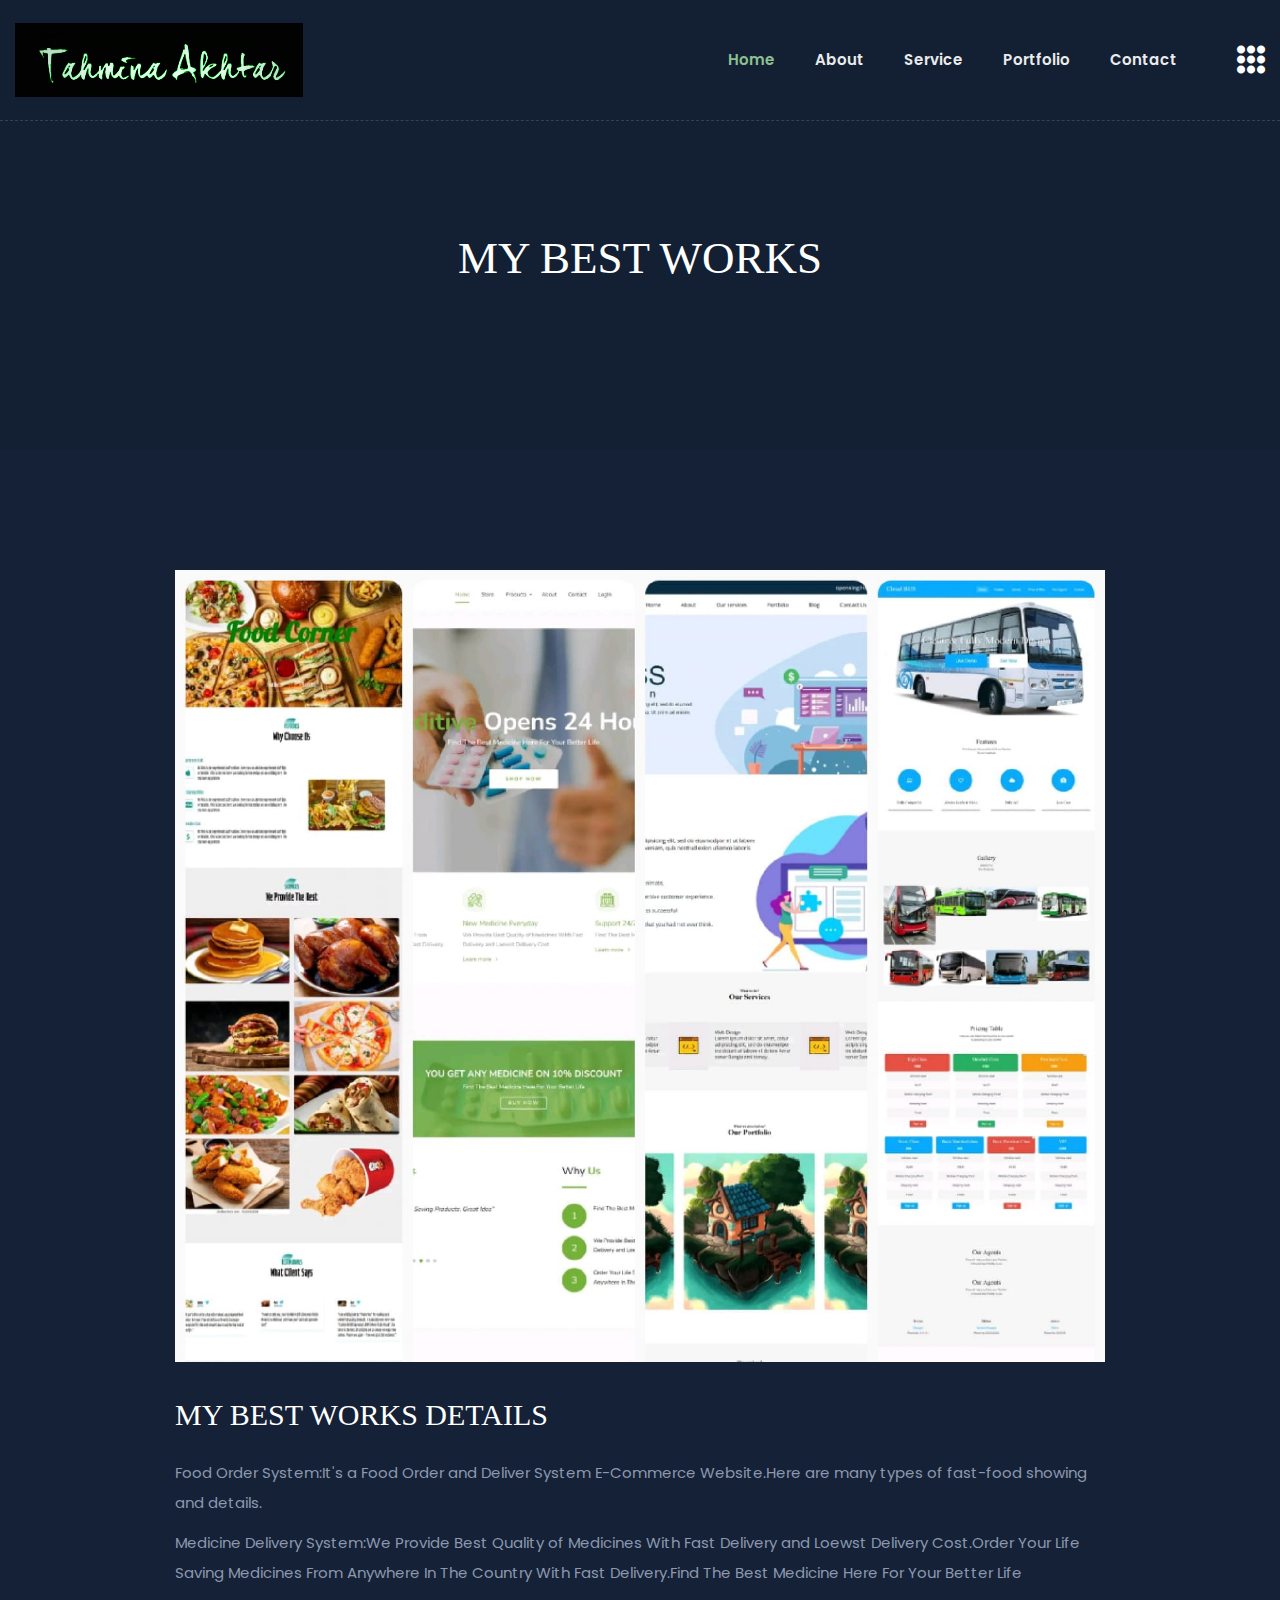
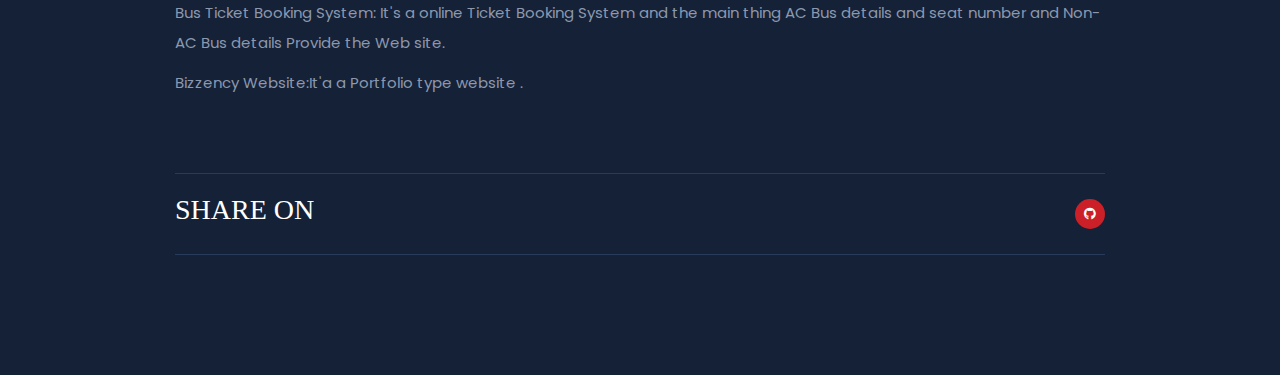
<file: portfolio-single.html>
<!doctype html>
<html class="no-js" lang="en">


<head>
        <meta charset="utf-8">
        <meta http-equiv="x-ua-compatible" content="ie=edge">
        <title>Tahmina Portfolio</title>
        <meta name="description" content="">
        <meta name="viewport" content="width=device-width, initial-scale=1">

       
        

		<!-- CSS here -->
        <link rel="stylesheet" href="css/bootstrap.min.css">
        <link rel="stylesheet" href="css/animate.min.css">
        <link rel="stylesheet" href="css/magnific-popup.css">
        <link rel="stylesheet" href="css/fontawesome-all.min.css">
        <link rel="stylesheet" href="css/flaticon.css">
        <link rel="stylesheet" href="css/slick.css">
        <link rel="stylesheet" href="css/aos.css">
        <link rel="stylesheet" href="css/default.css">
        <link rel="stylesheet" href="css/style.css">
        <link rel="stylesheet" href="css/responsive.css">
    </head>
    <body class="theme-bg">

        <!-- preloader -->
        <div id="preloader">
            <div id="loading-center">
                <div id="loading-center-absolute">
                    <div class="object" id="object_one"></div>
                    <div class="object" id="object_two"></div>
                    <div class="object" id="object_three"></div>
                </div>
            </div>
        </div>
        <!-- preloader-end -->

        <!-- header-start -->
        <header>
            <div id="header-sticky" class="transparent-header">
                <div class="container">
                    <div class="row">
                        <div class="col-xl-12">
                            <div class="main-menu">
                                <nav class="navbar navbar-expand-lg">
                                    <a href="index.html" class="navbar-brand logo-sticky-none"><img src="img/logo/logoo.png" alt="Logo"></a>
                                    
                                    <button class="navbar-toggler" type="button" data-toggle="collapse"
                                        data-target="#navbarNav">
                                        <span class="navbar-icon"></span>
                                        <span class="navbar-icon"></span>
                                        <span class="navbar-icon"></span>
                                    </button>
                                    <div class="collapse navbar-collapse" id="navbarNav">
                                        <ul class="navbar-nav ml-auto">
                                            <li class="nav-item active"><a class="nav-link" href="#home">Home</a></li>
                                            <li class="nav-item"><a class="nav-link" href="#about">about</a></li>
                                            <li class="nav-item"><a class="nav-link" href="#service">service</a></li>
                                            <li class="nav-item"><a class="nav-link" href="#portfolio">portfolio</a></li>
                                            <li class="nav-item"><a class="nav-link" href="#contact">Contact</a></li>
                                        </ul>
                                    </div>
                                    <div class="header-btn">
                                        <a href="#" class="off-canvas-menu menu-tigger"><i class="flaticon-menu"></i></a>
                                    </div>
                                </nav>
                            </div>
                        </div>
                    </div>
                </div>
            </div>
            <!-- offcanvas-start -->
            <div class="extra-info">
                <div class="close-icon menu-close">
                    <button>
                        <i class="far fa-window-close"></i>
                    </button>
                </div>
                
                <div class="side-info mb-30">
                    <div class="contact-list mb-30">
                       
                    </div>
                    <div class="contact-list mb-30">
                        <h4>Phone Number</h4>
                        <p>01798377108</p>
                    </div>
                    <div class="contact-list mb-30">
                        <h4>Email Address</h4>
                        <p>info@example.com</p>
                    </div>
                </div>
                <div class="social-icon-right mt-20">
                    <a href="#"><i class="fab fa-facebook-f"></i></a>
                    
                    <a href="https://www.linkedin.com/in/tahmina-akhtar-379802231/"><i class="fab fa-linkedin"></i></a>
                    <a href="https://github.com/tahminaakhtar"><i class="fab fa-github"></i></a>
                </div>
            </div>
            <div class="offcanvas-overly"></div>
            <!-- offcanvas-end -->
        </header>
        <!-- header-end -->

        <!-- main-area -->
        <main>

            <!-- breadcrumb-area -->
            <section class="breadcrumb-area breadcrumb-bg d-flex align-items-center">
                <div class="container">
                    <div class="row justify-content-center">
                        <div class="col-md-10">
                            <div class="breadcrumb-content text-center">
                                <h2>My Best Works</h2>
                            </div>
                        </div>
                    </div>
                </div>
            </section>
            <!-- breadcrumb-area-end -->

            <!-- portfolio-details-area -->
            <section class="portfolio-details-area pt-120 pb-120">
                <div class="container">
                    <div class="row justify-content-center">
                        <div class="col-xl-9 col-lg-10">
                            <div class="single-blog-list">
                                <div class="blog-list-thumb mb-35">
                                    <img src="img/images/tahmina.jpg" alt="img">
                                </div>
                                <div class="blog-list-content blog-details-content portfolio-details-content">
                                    <h2>My Best Works Details </h2>
                                    <p>Food Order System:It's a Food Order and Deliver System E-Commerce Website.Here are many types of fast-food showing and details.</p>
                                    <p>Medicine Delivery System:We Provide Best Quality of Medicines With Fast Delivery and Loewst Delivery Cost.Order Your Life Saving Medicines From Anywhere In The Country With Fast Delivery.Find The Best Medicine Here For Your Better Life</p>

                                    <p>Bus Ticket Booking System: It's a online Ticket Booking System and the main thing AC Bus details and seat number and Non-AC Bus details Provide the Web site.</p>
                                    <p>Bizzency Website:It'a a Portfolio type website .</p>
                                    <div class="blog-list-meta">
                                        <ul>
                                            <li class="blog-post-date">
                                                <h3>Share On</h3>
                                            </li>
                                            <li class="blog-post-share">
                                                <a href="https://github.com/tahminaakhtar"><i class="fab fa-github"></i></a>
                                                
                                            </li>
                                        </ul>
                                    </div>
                                </div>
                               
                                            
            </section>
            <!-- portfolio-details-area-end -->

        </main>
        <!-- main-area-end -->

       
       



		<!-- JS here -->
        <script src="js/vendor/jquery-1.12.4.min.js"></script>
        <script src="js/popper.min.js"></script>
        <script src="js/bootstrap.min.js"></script>
        <script src="js/isotope.pkgd.min.js"></script>
        <script src="js/one-page-nav-min.js"></script>
        <script src="js/slick.min.js"></script>
        <script src="js/ajax-form.js"></script>
        <script src="js/wow.min.js"></script>
        <script src="js/aos.js"></script>
        <script src="js/jquery.waypoints.min.js"></script>
        <script src="js/jquery.counterup.min.js"></script>
        <script src="js/jquery.scrollUp.min.js"></script>
        <script src="js/imagesloaded.pkgd.min.js"></script>
        <script src="js/jquery.magnific-popup.min.js"></script>
        <script src="js/plugins.js"></script>
        <script src="js/main.js"></script>
    </body>

<!-- Mirrored from themebeyond.com/html/kufa/portfolio-single.html by HTTrack Website Copier/3.x [XR&CO'2014], Thu, 06 Feb 2020 06:29:14 GMT -->
</html>
</file>
<file: css/flaticon.css>
/*
  	Flaticon icon font: Flaticon
  	Creation date: 06/01/2020 09:27
  	*/

@font-face {
  font-family: "Flaticon";
  src: url("../fonts/Flaticon.eot");
  src: url("../fonts/Flaticond41d.eot?#iefix") format("embedded-opentype"),
       url("../fonts/Flaticon.woff2") format("woff2"),
       url("../fonts/Flaticon.woff") format("woff"),
       url("../fonts/Flaticon.ttf") format("truetype"),
       url("../fonts/Flaticon.svg#Flaticon") format("svg");
  font-weight: normal;
  font-style: normal;
}

@media screen and (-webkit-min-device-pixel-ratio:0) {
  @font-face {
    font-family: "Flaticon";
    src: url("../fonts/Flaticon.svg#Flaticon") format("svg");
  }
}

[class^="flaticon-"]:before, [class*=" flaticon-"]:before,
[class^="flaticon-"]:after, [class*=" flaticon-"]:after {
  font-family: Flaticon;
  font-style: normal;
}

.flaticon-menu:before { content: "\f100"; }
.flaticon-like:before { content: "\f101"; }
.flaticon-event:before { content: "\f102"; }
.flaticon-woman:before { content: "\f103"; }
.flaticon-award:before { content: "\f104"; }
</file>
<file: css/default.css>
/* Deafult Margin & Padding */
/*-- Margin Top --*/
.mt-5 {
	margin-top: 5px;
}
.mt-10 {
	margin-top: 10px;
}
.mt-15 {
	margin-top: 15px;
}
.mt-20 {
	margin-top: 20px;
}
.mt-25 {
	margin-top: 25px;
}
.mt-30 {
	margin-top: 30px;
}
.mt-35 {
	margin-top: 35px;
}
.mt-40 {
	margin-top: 40px;
}
.mt-45 {
	margin-top: 45px;
}
.mt-50 {
	margin-top: 50px;
}
.mt-55 {
	margin-top: 55px;
}
.mt-60 {
	margin-top: 60px;
}
.mt-65 {
	margin-top: 65px;
}
.mt-70 {
	margin-top: 70px;
}
.mt-75 {
	margin-top: 75px;
}
.mt-80 {
	margin-top: 80px;
}
.mt-85 {
	margin-top: 85px;
}
.mt-90 {
	margin-top: 90px;
}
.mt-95 {
	margin-top: 95px;
}
.mt-100 {
	margin-top: 100px;
}
.mt-105 {
	margin-top: 105px;
}
.mt-110 {
	margin-top: 110px;
}
.mt-115 {
	margin-top: 115px;
}
.mt-120 {
	margin-top: 120px;
}
.mt-125 {
	margin-top: 125px;
}
.mt-130 {
	margin-top: 130px;
}
.mt-135 {
	margin-top: 135px;
}
.mt-140 {
	margin-top: 140px;
}
.mt-145 {
	margin-top: 145px;
}
.mt-150 {
	margin-top: 150px;
}
.mt-155 {
	margin-top: 155px;
}
.mt-160 {
	margin-top: 160px;
}
.mt-165 {
	margin-top: 165px;
}
.mt-170 {
	margin-top: 170px;
}
.mt-175 {
	margin-top: 175px;
}
.mt-180 {
	margin-top: 180px;
}
.mt-185 {
	margin-top: 185px;
}
.mt-190 {
	margin-top: 190px;
}
.mt-195 {
	margin-top: 195px;
}
.mt-200 {
	margin-top: 200px;
}
/*-- Margin Bottom --*/

.mb-5 {
	margin-bottom: 5px;
}
.mb-10 {
	margin-bottom: 10px;
}
.mb-15 {
	margin-bottom: 15px;
}
.mb-20 {
	margin-bottom: 20px;
}
.mb-25 {
	margin-bottom: 25px;
}
.mb-30 {
	margin-bottom: 30px;
}
.mb-35 {
	margin-bottom: 35px;
}
.mb-40 {
	margin-bottom: 40px;
}
.mb-45 {
	margin-bottom: 45px;
}
.mb-50 {
	margin-bottom: 50px;
}
.mb-55 {
	margin-bottom: 55px;
}
.mb-60 {
	margin-bottom: 60px;
}
.mb-65 {
	margin-bottom: 65px;
}
.mb-70 {
	margin-bottom: 70px;
}
.mb-75 {
	margin-bottom: 75px;
}
.mb-80 {
	margin-bottom: 80px;
}
.mb-85 {
	margin-bottom: 85px;
}
.mb-90 {
	margin-bottom: 90px;
}
.mb-95 {
	margin-bottom: 95px;
}
.mb-100 {
	margin-bottom: 100px;
}
.mb-105 {
	margin-bottom: 105px;
}
.mb-110 {
	margin-bottom: 110px;
}
.mb-115 {
	margin-bottom: 115px;
}
.mb-120 {
	margin-bottom: 120px;
}
.mb-125 {
	margin-bottom: 125px;
}
.mb-130 {
	margin-bottom: 130px;
}
.mb-135 {
	margin-bottom: 135px;
}
.mb-140 {
	margin-bottom: 140px;
}
.mb-145 {
	margin-bottom: 145px;
}
.mb-150 {
	margin-bottom: 150px;
}
.mb-155 {
	margin-bottom: 155px;
}
.mb-160 {
	margin-bottom: 160px;
}
.mb-165 {
	margin-bottom: 165px;
}
.mb-170 {
	margin-bottom: 170px;
}
.mb-175 {
	margin-bottom: 175px;
}
.mb-180 {
	margin-bottom: 180px;
}
.mb-185 {
	margin-bottom: 185px;
}
.mb-190 {
	margin-bottom: 190px;
}
.mb-195 {
	margin-bottom: 195px;
}
.mb-200 {
	margin-bottom: 200px;
}
/*-- Padding Top --*/

.pt-5 {
	padding-top: 5px;
}
.pt-10 {
	padding-top: 10px;
}
.pt-15 {
	padding-top: 15px;
}
.pt-20 {
	padding-top: 20px;
}
.pt-25 {
	padding-top: 25px;
}
.pt-30 {
	padding-top: 30px;
}
.pt-35 {
	padding-top: 35px;
}
.pt-40 {
	padding-top: 40px;
}
.pt-45 {
	padding-top: 45px;
}
.pt-50 {
	padding-top: 50px;
}
.pt-55 {
	padding-top: 55px;
}
.pt-60 {
	padding-top: 60px;
}
.pt-65 {
	padding-top: 65px;
}
.pt-70 {
	padding-top: 70px;
}
.pt-75 {
	padding-top: 75px;
}
.pt-80 {
	padding-top: 80px;
}
.pt-85 {
	padding-top: 85px;
}
.pt-90 {
	padding-top: 90px;
}
.pt-95 {
	padding-top: 95px;
}
.pt-100 {
	padding-top: 100px;
}
.pt-105 {
	padding-top: 105px;
}
.pt-110 {
	padding-top: 110px;
}
.pt-115 {
	padding-top: 115px;
}
.pt-120 {
	padding-top: 120px;
}
.pt-125 {
	padding-top: 125px;
}
.pt-130 {
	padding-top: 130px;
}
.pt-135 {
	padding-top: 135px;
}
.pt-140 {
	padding-top: 140px;
}
.pt-145 {
	padding-top: 145px;
}
.pt-150 {
	padding-top: 150px;
}
.pt-155 {
	padding-top: 155px;
}
.pt-160 {
	padding-top: 160px;
}
.pt-165 {
	padding-top: 165px;
}
.pt-170 {
	padding-top: 170px;
}
.pt-175 {
	padding-top: 175px;
}
.pt-180 {
	padding-top: 180px;
}
.pt-185 {
	padding-top: 185px;
}
.pt-190 {
	padding-top: 190px;
}
.pt-195 {
	padding-top: 195px;
}
.pt-200 {
	padding-top: 200px;
}
/*-- Padding Bottom --*/

.pb-5 {
	padding-bottom: 5px;
}
.pb-10 {
	padding-bottom: 10px;
}
.pb-15 {
	padding-bottom: 15px;
}
.pb-20 {
	padding-bottom: 20px;
}
.pb-25 {
	padding-bottom: 25px;
}
.pb-30 {
	padding-bottom: 30px;
}
.pb-35 {
	padding-bottom: 35px;
}
.pb-40 {
	padding-bottom: 40px;
}
.pb-45 {
	padding-bottom: 45px;
}
.pb-50 {
	padding-bottom: 50px;
}
.pb-55 {
	padding-bottom: 55px;
}
.pb-60 {
	padding-bottom: 60px;
}
.pb-65 {
	padding-bottom: 65px;
}
.pb-70 {
	padding-bottom: 70px;
}
.pb-75 {
	padding-bottom: 75px;
}
.pb-80 {
	padding-bottom: 80px;
}
.pb-85 {
	padding-bottom: 85px;
}
.pb-90 {
	padding-bottom: 90px;
}
.pb-95 {
	padding-bottom: 95px;
}
.pb-100 {
	padding-bottom: 100px;
}
.pb-105 {
	padding-bottom: 105px;
}
.pb-110 {
	padding-bottom: 110px;
}
.pb-115 {
	padding-bottom: 115px;
}
.pb-120 {
	padding-bottom: 120px;
}
.pb-125 {
	padding-bottom: 125px;
}
.pb-130 {
	padding-bottom: 130px;
}
.pb-135 {
	padding-bottom: 135px;
}
.pb-140 {
	padding-bottom: 140px;
}
.pb-145 {
	padding-bottom: 145px;
}
.pb-150 {
	padding-bottom: 150px;
}
.pb-155 {
	padding-bottom: 155px;
}
.pb-160 {
	padding-bottom: 160px;
}
.pb-165 {
	padding-bottom: 165px;
}
.pb-170 {
	padding-bottom: 170px;
}
.pb-175 {
	padding-bottom: 175px;
}
.pb-180 {
	padding-bottom: 180px;
}
.pb-185 {
	padding-bottom: 185px;
}
.pb-190 {
	padding-bottom: 190px;
}
.pb-195 {
	padding-bottom: 195px;
}
.pb-200 {
	padding-bottom: 200px;
}



/*-- Padding Left --*/
.pl-0 {
	padding-left: 0px;
}
.pl-5 {
	padding-left: 5px;
}
.pl-10 {
	padding-left: 10px;
}
.pl-15 {
	padding-left: 15px;
}
.pl-20{
	padding-left: 20px;
}
.pl-25 {
	padding-left: 35px;
}
.pl-30 {
	padding-left: 30px;
}
.pl-35 {
	padding-left: 35px;
}

.pl-35 {
	padding-left: 35px;
}

.pl-40 {
	padding-left: 40px;
}

.pl-45 {
	padding-left: 45px;
}

.pl-50 {
	padding-left: 50px;
}

.pl-55 {
	padding-left: 55px;
}

.pl-60 {
	padding-left: 60px;
}
.pl-65 {
	padding-left: 65px;
}
.pl-70 {
	padding-left: 70px;
}
.pl-75 {
	padding-left: 75px;
}
.pl-80 {
	padding-left: 80px;
}
.pl-85 {
	padding-left: 80px;
}
.pl-90 {
	padding-left: 90px;
}
.pl-95 {
	padding-left: 95px;
}
.pl-100 {
	padding-left: 100px;
}


/*-- Padding Right --*/
.pr-0 {
	padding-right: 0px;
}
.pr-5 {
	padding-right: 5px;
}
.pr-10 {
	padding-right: 10px;
}
.pr-15 {
	padding-right: 15px;
}
.pr-20{
	padding-right: 20px;
}
.pr-25 {
	padding-right: 35px;
}
.pr-30 {
	padding-right: 30px;
}
.pr-35 {
	padding-right: 35px;
}

.pr-35 {
	padding-right: 35px;
}

.pr-40 {
	padding-right: 40px;
}

.pr-45 {
	padding-right: 45px;
}

.pr-50 {
	padding-right: 50px;
}

.pr-55 {
	padding-right: 55px;
}

.pr-60 {
	padding-right: 60px;
}
.pr-65 {
	padding-right: 65px;
}
.pr-70 {
	padding-right: 70px;
}
.pr-75 {
	padding-right: 75px;
}
.pr-80 {
	padding-right: 80px;
}
.pr-85 {
	padding-right: 80px;
}
.pr-90 {
	padding-right: 90px;
}
.pr-95 {
	padding-right: 95px;
}
.pr-100 {
	padding-right: 100px;
}

/* font weight */
.f-700{font-weight: 700;}
.f-600{font-weight: 600;}
.f-500{font-weight: 500;}
.f-400{font-weight: 400;}
.f-300{font-weight: 300;}

/* Background Color */

.gray-bg {
	background: #f7f7fd;
}
.white-bg {
	background: #fff;
}
.black-bg {
	background: #222;
}
.theme-bg {
	background: #152136;
}
.primary-bg {
	background: #131f33;
}
/* Color */

.white-color {
	color: #fff;
}
.black-color {
	color: #222;
}
.theme-color {
	color: #222;
}
.primary-color {
	color: #222;
}
/* black overlay */

[data-overlay] {
	position: relative;
}
[data-overlay]::before {
	background: #000 none repeat scroll 0 0;
	content: "";
	height: 100%;
	left: 0;
	position: absolute;
	top: 0;
	width: 100%;
	z-index: 1;
}
[data-overlay="3"]::before {
	opacity: 0.3;
}
[data-overlay="4"]::before {
	opacity: 0.4;
}
[data-overlay="5"]::before {
	opacity: 0.5;
}
[data-overlay="6"]::before {
	opacity: 0.6;
}
[data-overlay="7"]::before {
	opacity: 0.7;
}
[data-overlay="8"]::before {
	opacity: 0.8;
}
[data-overlay="9"]::before {
	opacity: 0.9;
}
</file>
<file: css/style.css>
/* CSS Index
-----------------------------------
1. Theme default css
2. Header
3. Breadcrumb
4. Banner
5. About
6. Services
7. Scedule
8. Speakers
9. Fact
10. CTA
11. Conference
12. Gallery
13. Pricing
14. testimonial
15. Map
16. Contact
17. Brand
18. Blog
19. Paginatio
20. Footer
21. Preloader

*/



/* 1. Theme default css */
@import url('https://fonts.googleapis.com/css?family=Baloo+Bhaijaan|Poppins:400,400i,500,500i,600,600i,700&amp;display=swap');
 body {
	font-family: 'Poppins', sans-serif;
	font-weight: normal;
	font-style: normal;
	font-size: 15px;
	color: #8b98af;
}
.img {
	max-width: 100%;
	transition: all 0.3s ease-out 0s;
}
.f-left {
	float: left
}
.f-right {
	float: right
}
.fix {
	overflow: hidden
}
a,
.button {
	-webkit-transition: all 0.3s ease-out 0s;
	-moz-transition: all 0.3s ease-out 0s;
	-ms-transition: all 0.3s ease-out 0s;
	-o-transition: all 0.3s ease-out 0s;
	transition: all 0.3s ease-out 0s;
}
a:focus,
.btn:focus,
.button:focus {
	text-decoration: none;
	outline: none;
	box-shadow: none;
}
a:focus,
a:hover,
.portfolio-cat a:hover,
.footer -menu li a:hover {
	text-decoration: none;
}
a,
button {
	color: #1696e7;
	outline: medium none;
}
button:focus,input:focus,input:focus,textarea,textarea:focus{outline: 0}
.uppercase {
	text-transform: uppercase;
}
.capitalize {
	text-transform: capitalize;
}
h1,
h2,
h3,
h4,
h5,
h6 {
	font-family: 'Baloo Bhaijaan', cursive;
	color: #ffffff;
	margin-top: 0px;
	font-style: normal;
	font-weight: 400;
	text-transform: normal;
}
h1 a,
h2 a,
h3 a,
h4 a,
h5 a,
h6 a {
	color: inherit;
}
h1 {
	font-size: 40px;
	font-weight: 500;
}
h2 {
	font-size: 35px;
}
h3 {
	font-size: 28px;
}
h4 {
	font-size: 22px;
}
h5 {
	font-size: 18px;
}
h6 {
	font-size: 16px;
}
ul {
	margin: 0px;
	padding: 0px;
}
li {
	list-style: none
}
p {
	font-size: 15px;
	font-weight: normal;
	line-height: 2;
	color: #8b98af;
	margin-bottom: 15px;
}
hr {
	border-bottom: 1px solid #eceff8;
	border-top: 0 none;
	margin: 30px 0;
	padding: 0;
}
label {
	color: #7e7e7e;
	cursor: pointer;
	font-size: 14px;
	font-weight: 400;
}
*::-moz-selection {
	background: #d6b161;
	color: #fff;
	text-shadow: none;
}
::-moz-selection {
	background: #444;
	color: #fff;
	text-shadow: none;
}
::selection {
	background: #444;
	color: #fff;
	text-shadow: none;
}
*::-moz-placeholder {
	color: #555555;
	font-size: 14px;
	opacity: 1;
}
*::placeholder {
	color: #555555;
	font-size: 14px;
	opacity: 1;
}
.theme-overlay {
	position: relative
}
.theme-overlay::before {
	background: #1696e7 none repeat scroll 0 0;
	content: "";
	height: 100%;
	left: 0;
	opacity: 0.6;
	position: absolute;
	top: 0;
	width: 100%;
}
.separator {
	border-top: 1px solid #f2f2f2
}

/* button style */
.btn {
	-moz-user-select: none;
	background: transparent none repeat scroll 0 0;
	border: 2px solid #8cc090;
	border-radius: 0;
	color: #fff;
	cursor: pointer;
	display: inline-block;
	font-size: 15px;
	font-weight: 600;
	letter-spacing: 0;
	line-height: 1;
	margin-bottom: 0;
	padding: 18px 35px;
	text-align: center;
	text-transform: uppercase;
	touch-action: manipulation;
	-webkit-transition: border-color 0.3s, color 0.3s;
	transition: border-color 0.3s, color 0.3s;
	transition-timing-function: ease, ease;
	-webkit-transition-timing-function: cubic-bezier(0.2, 1, 0.3, 1);
	transition-timing-function: cubic-bezier(0.2, 1, 0.3, 1);
	box-sizing: border-box;
	vertical-align: middle;
	white-space: nowrap;
	font-family: 'Poppins', sans-serif;
	position: relative;
	overflow: hidden;
	z-index: 1;
}
.btn::before {
	content: '';
	position: absolute;
	top: 0;
	left: 0;
	width: 150%;
	height: 100%;
	background: #8cc090;
	z-index: -1;
	-webkit-transform: rotate3d(0, 0, 1, -45deg) translate3d(0, -3em, 0);
	transform: rotate3d(0, 0, 1, -45deg) translate3d(0, -3em, 0);
	-webkit-transform-origin: 0% 100%;
	transform-origin: 0% 100%;
	-webkit-transition: -webkit-transform 0.3s, opacity 0.3s, background-color 0.3s;
	transition: transform 0.3s, opacity 0.3s, background-color 0.3s;
	z-index: -1;
}
.btn:hover::before {
	opacity: 1;
	-webkit-transform: rotate3d(0, 0, 1, 0deg);
	transform: rotate3d(0, 0, 1, 0deg);
	-webkit-transition-timing-function: cubic-bezier(0.2, 1, 0.3, 1);
	transition-timing-function: cubic-bezier(0.2, 1, 0.3, 1);
}
.btn:hover {
	box-shadow: none;
	color: #fff;
}
.breadcrumb > .active {
	color: #888;
}



/* 2. Header */
.transparent-header {
	position: absolute;
	left: 0;
	top: 0;
	width: 100%;
	height: auto;
	z-index: 9;
	padding: 18px 0;
	border-bottom: 1px dashed rgba(255,255,255,.15);
}
.main-menu .navbar {
	padding: 0;
}
.main-menu .nav-item {
	display: inline-block;
	margin-left: 40px;
}
.main-menu .nav-item:first-child {
	margin-left: 0px;
}
.main-menu .navbar-expand-lg .navbar-nav .nav-link {
	padding: 30px 0;
	font-size: 15px;
	font-weight: 600;
	text-transform: capitalize;
}
.header-search {
	margin-left: 35px;
}
.main-menu .navbar-expand-lg .navbar-nav .nav-link,
.header-search a {
	color: #ebebeb;
}
.header-btn .btn {
	font-size: 14px;
	padding: 10px 22px;
	letter-spacing: 1px;
}
.header-btn .btn span {
	display: block;
	font-size: 10px;
	letter-spacing: 0;
}
.header-btn {
	margin-left: 30px;
	display: flex;
	align-items: center;
}
.header-btn a.off-canvas-menu {
	font-size: 28px;
	color: #fff;
	line-height: 1;
	margin-left: 30px;
	display: inline-block;
}
.main-menu .navbar-expand-lg .navbar-nav .nav-link:hover,
.main-menu .navbar-expand-lg .navbar-nav .nav-item.active .nav-link,
.header-search a:hover,
.social-icon-right > a:hover,
.header-btn a.off-canvas-menu:hover {
	color: #8cc090;
}
.extra-info {
	background: #131f33 none repeat scroll 0 0;
	height: 100%;
	padding: 30px;
	position: fixed;
	right: 0;
	top: 0;
	transition: all 0.7s ease 0s;
	width: 340px;
	z-index: 999;
	overflow-y: scroll;
	transform: translateX(100%);
}
.extra-info.active {
	transform: translateX(0);
}
.close-icon {
	margin-top: -16px;
	text-align: right;
}
.close-icon > button {
	background: rgba(0, 0, 0, 0) none repeat scroll 0 0;
	border: 0 none;
	color: #8cc090;
	cursor: pointer;
	font-size: 20px;
	padding: 0;
}
.side-info {
	border-top: 1px solid #344159;
	padding-top: 25px;
}
.contact-list h4 {
	color: #fff;
	font-weight: 500;
	font-size: 18px;
	text-transform: uppercase;
}
.contact-list p {
	margin: 0;
	margin-bottom: 5px;
	line-height: 28px;
	padding-right: 50px;
}
.side-instagram {
	overflow: hidden;
	margin: 0 -4px;
}
.side-instagram > a {
	float: left;
	width: 33.33%;
	padding: 0 4px;
	margin-bottom: 7px;
}
.side-instagram img {
	width: 100%;
}
.social-icon-right > a {
	color: #fff;
	display: inline-block;
	margin-right: 20px;
	text-align: center;
}
.offcanvas-overly {
	position: fixed;
	background: #000;
	top: 0;
	left: 0;
	height: 100%;
	width: 100%;
	z-index: 9;
	opacity: 0;
	visibility: hidden;
	transition: .3s;
}
.offcanvas-overly.active {
	opacity: .5;
	visibility: visible;
}
.transparent-header.sticky-menu {
	left: 0;
	margin: auto;
	position: fixed;
	top: 0;
	width: 100%;
	z-index: 99;
	background: #fff;
	-webkit-animation: 1000ms ease-in-out 0s normal none 1 running fadeInDown;
	animation: 1000ms ease-in-out 0s normal none 1 running fadeInDown;
	-webkit-box-shadow: 0 10px 15px rgba(25, 25, 25, 0.1);
	box-shadow: 0 10px 15px rgba(25, 25, 25, 0.1);
	border-radius: 0;
	padding: 0;
	border-bottom: none;
}
.sticky-menu .main-menu .navbar-expand-lg .navbar-nav .nav-link,
.sticky-menu .header-search a,
.sticky-menu .header-btn a.off-canvas-menu {
	color: #5a5461;
}
.sticky-menu .main-menu .navbar-expand-lg .navbar-nav .nav-link:hover,
.sticky-menu .main-menu .navbar-expand-lg .navbar-nav .nav-item.active .nav-link,
.sticky-menu .header-search a:hover,
.sticky-menu .header-btn a.off-canvas-menu:hover {
	color: #8cc090;
}
.s-logo-none {
	display: none;
}
.sticky-menu .s-logo-none {
	display: block;
}
.sticky-menu .logo-sticky-none {
	display: none;
}

/* 3. Breadcrumb */
.breadcrumb-bg {
	min-height: 450px;
	position: relative;
	z-index: 1;
	background: #131f33;
}
.breadcrumb-bg::before {
	content: "";
	position: absolute;
	left: 0;
	top: 0;
	width: 100%;
	height: 100%;
	opacity: .9;
}
.breadcrumb-content {
	margin-top: 75px;
}
.breadcrumb-content h2 {
	font-size: 45px;
	color: #fff;
	text-transform: uppercase;
	margin-bottom: 10px;
}
.breadcrumb-content .breadcrumb {
	display: -webkit-box;
	display: -ms-flexbox;
	display: flex;
	-ms-flex-wrap: wrap;
	flex-wrap: wrap;
	padding: 0;
	margin-bottom: 0;
	list-style: none;
	background-color: transparent;
	border-radius: 0;
	justify-content: center;
}
.breadcrumb-content .breadcrumb li {
	display: block;
	font-weight: 600;
	color: #fff;
	text-transform: capitalize;
	font-size: 18px;
}
.breadcrumb-content .breadcrumb li a {
	color: #fff;
}
.breadcrumb-content .breadcrumb li.active {
	color: #8cc090;
}
.breadcrumb-item + .breadcrumb-item::before {
	color: #8b98af;
	content: "|";
}


/* 4. Banner */
.banner-bg {
	height: 960px;
	background-size: cover;
	background-position: center;
	position: relative;
	display: flex;
	align-items: flex-end;
	z-index: 1;
}
.banner-content h6 {
	font-size: 36px;
	color: #8cc090;
	margin-bottom: 0;
	font-style: italic;
}
.banner-content h2 {
	font-size: 80px;
	color: #fff;
	text-transform: uppercase;
	font-style: italic;
	line-height: 1;
	margin-bottom: 10px;
}
.banner-content h2 span {
	color: #8cc090;
}
.banner-content p {
	font-size: 22px;
	padding-right: 120px;
	margin-bottom: 20px;
}
.sticky-menu .header-btn .btn {
	color: #8cc090;
}
.sticky-menu .header-btn .btn:hover {
	color: #fff;
}
.banner-shape {
	position: absolute;
	right: 160px;
	bottom: 0;
	z-index: -1;
	opacity: .4;
}
.rotateme {
	-webkit-animation-name: rotateme;
	animation-name: rotateme;
	-webkit-animation-duration: 50s;
	animation-duration: 50s;
	-webkit-animation-iteration-count: infinite;
	animation-iteration-count: infinite;
	-webkit-animation-timing-function: linear;
	animation-timing-function: linear;
}
@keyframes rotateme {
  from {
    -webkit-transform: rotate(0deg);
     transform: rotate(0deg);
  }
  to {
    -webkit-transform: rotate(360deg);
    transform: rotate(360deg);
  }
}
@-webkit-keyframes rotateme {
  from {
    -webkit-transform: rotate(0deg);
  }
  to {
    -webkit-transform: rotate(360deg);
  }
}
.banner-social ul li {
	display: inline-block;
	margin-right: 10px;
}
.banner-social ul li:last-child {
	margin-right: 0;
}
.banner-social ul li a {
	display: block;
	width: 50px;
	height: 50px;
	text-align: center;
	line-height: 46px;
	background: transparent;
	border-radius: 50%;
	color: #8cc090;
	font-size: 18px;
	border: 2px solid #8cc090;
}
.banner-social ul li a:hover {
	background: #8cc090;
	color: #fff;
}
.banner-social {
	margin-bottom: 40px;
}

/* 5. Services */
.icon_box_01 {
	position: relative;
	padding-left: 80px;
	margin-bottom: 65px;
}
.icon_box_01.withBG{
    background: #f7f7f7;
    padding: 91px 45px 85px 145px;
    margin-bottom: 0;
}
.icon_box_01 i {
	font-size: 50px;
	color: #8cc090;
	line-height: 1;
	position: absolute;
	left: 0;
	top: 0;
	transform: rotateY(0deg);
	transition: .5s linear;
}
.icon_box_01:hover i {
	transform: rotateY(360deg);
}
.icon_box_01.withBG i{
    top: 91px;
    left: 67px;
}
.icon_box_01 h3 {
	font-size: 22px;
	margin: 0px 0 10px;
	position: relative;
	text-transform: uppercase;
}
.icon_box_01 p {
    margin: 0;
    padding-right: 20px;
}
/* 5. About */
/*--------------------------------------------------------------
7.0 About Section
--------------------------------------------------------------*/
.education {
	display: -webkit-box;
	display: -ms-flexbox;
	display: flex;
	-webkit-box-align: center;
	-ms-flex-align: center;
	align-items: center;
	margin: 1.5em 0px;
}
.education:last-of-type {
    margin-bottom: 0; }
.education:first-of-type {
    margin-top: 0; }
.year {
	font-weight: bold;
	color: #8cc090;
	font-size: 24px;
	width: 80px;
	line-height: 1;
}
.line {
	width: 40px;
	height: 2px;
	background: #3b3e5a;
	margin: 0px 30px;
}
.location span {
	display: block;
	margin: 0 0 5px;
}
.location span:last-child {
    color: #cccccc; }
.progressWrapper {
	width: 100%;
	margin: auto;
	padding: 10px 0;
	overflow: hidden;
}
.location {
	width: 100%;
}
.progressWrapper label{
  font-weight:bold;
}
.progressWrapper .progress {
	display: -webkit-box;
	display: -ms-flexbox;
	display: flex;
	height: 5px;
	overflow: visible;
	font-size: .75rem;
	background-color: #3b3e5a;
	border-radius: 0;
}
.progressWrapper .progress-bar {
	position: relative;
	background-color: #8cc090;
}
.progressWrapper .progress-bar::before {
	position: absolute;
	content: "";
	right: 0;
	top: -5px;
	z-index: 1;
	height: 15px;
	width: 5px;
	background-color: #8cc090;
}
@-webkit-keyframes slideInLefts {
  0% {
    opacity: 0;
    -webkit-transform: translateX(-400px);
    transform: translateX(-400px);
  }

  100% {
    -webkit-transform: translateX(0);
    transform: translateX(0);
  }
}

@keyframes slideInLefts {
  0% {
    opacity: 0;
    -webkit-transform: translateX(-400px);
    -ms-transform: translateX(-400px);
    transform: translateX(-400px);
  }

  100% {
    -webkit-transform: translateX(0);
    -ms-transform: translateX(0);
    transform: translateX(0);
  }
}

.slideInLefts {
  -webkit-animation-name: slideInLefts;
  animation-name: slideInLefts;
}


.about-content h3 {
	text-transform: uppercase;
	font-size: 24px;
}
.section-title span {
	display: block;
	font-size: 14px;
	font-weight: 700;
	color: #8cc090;
	text-transform: uppercase;
	letter-spacing: 2px;
	margin-bottom: 15px;
	line-height: 1;
}
.section-title h2 {
	font-size: 40px;
	line-height: 1;
	margin-bottom: 0;
	text-transform: uppercase;
}
.about-content p {
	margin-bottom: 35px;
}
.arrow-btn {
	color: #3d3d3d;
	text-transform: uppercase;
	font-weight: 700;
	letter-spacing: .5px;
	font-size: 14px;
}
.arrow-btn:hover {
	color: #3d3d3d;
}
.arrow-btn > span {
	display: inline-block;
	width: 0;
	height: 0;
	border-style: solid;
	border-width: 4px 0 4px 4px;
	border-color: transparent transparent transparent #3d3d3d;
	margin-left: 30px;
	position: relative;
	transition: .4s linear;
}
.arrow-btn:hover span {
	margin-left: 50px;
}
.arrow-btn > span::before {
	content: "";
	position: absolute;
	right: 4px;
	top: 50%;
	transform: translateY(-50%);
	width: 22px;
	height: 2px;
	background: #3d3d3d;
	transition: .4s linear;
}
.arrow-btn:hover span::before {
	width: 42px;
}
.about-circle-shape {
	position: absolute;
	right: 297px;
	top: -50px;
	z-index: -1;
}
.about-polygon {
	position: absolute;
}
.about-polygon.ap-one {
	top: 50%;
	left: 80px;
	transform: translateY(-50%);
}
.about-polygon.ap-two {
	bottom: 0;
	left: 300px;
}
.about-polygon.ap-three {
	top: 0;
	right: 275px;
}
.about-polygon .rotateme {
	-webkit-animation-duration: 20s;
	animation-duration: 20s;
}
.area-title {
	position: absolute;
	top: 180px;
	right: 275px;
	z-index: -2;
}
.area-title h2 {
	margin-bottom: 0;
	font-size: 200px;
	color: #3d3d3d;
	line-height: 40px;
	opacity: .03;
	letter-spacing: -6px;
}

/* 6. Services */
.services-bg {
	background-position: center;
	background-size: cover;
	padding-top: 115px;
	padding-bottom: 65px;
}
.services-thumb img {
	width: 100%;
	transition: .4s linear;
	transform: rotate(0deg) scale(1);
}
.services-content > span {
	display: block;
	font-size: 14px;
	text-transform: uppercase;
	font-weight: 700;
	margin-bottom: 5px;
	letter-spacing: 1.8px;
	color: #8cc090;
}
.services-content h4 {
	font-size: 26px;
	text-transform: uppercase;
	line-height: 1;
	margin-bottom: 20px;
}
.services-content h4 a:hover {
	color: #8cc090;
}
.services-content p {
	margin-bottom: 30px;
}
.services-box:hover .services-thumb img {
	transform: rotate(-3deg) scale(1.1);
}

/* 7. Scedule */
.recent-schedule {
	position: relative;
	background-position: center;
	background-size: cover;
}
.recent-schedule-bg {
	position: absolute;
	left: 0;
	top: 0;
	height: 100%;
	width: 100%;
	background-position: center;
	background-size: cover;
	opacity: .1;
}
.white-title span,
.white-title h2 {
	color: #fff;
}
.schedule-wrap {
	padding: 0 80px;
}
.schedule-tabs .nav-tabs {
	border-bottom: none;
}
.schedule-tabs .nav-item {
	margin: 0;
	margin-left: -4px;
}
.schedule-tabs .nav-item:first-child {
	margin-left: 0px;
}
.schedule-tabs .nav-link {
	font-size: 26px;
	text-transform: uppercase;
	color: #1c1327;
	background: #fff;
	border: 6px solid #8cc090;
	border-radius: 0;
	padding: 26px 73px;
	text-align: center;
	position: relative;
	font-weight: 700;
}
.schedule-tabs .nav-tabs .nav-item.show .nav-link,
.schedule-tabs  .nav-tabs .nav-link.active {
	color: #8cc090;
	background-color: #fff;
	border-color: #8cc090;
}
.schedule-tabs .nav-tabs .nav-link:focus,
.schedule-tabs .nav-tabs .nav-link:hover {
	border-color: #8cc090;
}
.schedule-tab-content .tab-pane {
	border: 6px solid #8cc090;
	border-top: none;
	background: #fff;
	padding: 50px 30px;
	position: relative;
	overflow: hidden;
}
.rc-schedule-sidebar {
	position: absolute;
	left: -163px;
	transform: rotate(-90deg);
	bottom: 238px;
}
.rc-schedule-sidebar ul li {
	display: inline-block;
	margin-left: 40px;
}
.rc-schedule-sidebar ul li:first-child {
	margin-left: 0px;
}
.rc-schedule-sidebar ul li a {
	font-size: 15px;
	font-weight: 700;
	color: #322b3a;
	text-transform: uppercase;
	line-height: 1;
}
.rc-schedule-content {
	float: left;
	width: 75%;
	margin-left: 50px;
	padding-right: 50px;
}
.rc-schedule-speakers {
	text-align: center;
}
.rc-schedule-content h2 {
	text-transform: uppercase;
	font-weight: 700;
	color: #1c1327;
	font-size: 38px;
	margin-bottom: 10px;
}
.rc-schedule-meta ul li {
	display: inline-block;
	font-size: 13px;
	font-weight: 500;
	color: #716f6f;
	margin-right: 10px;
}
.rc-schedule-meta ul li:last-child {
	margin-right: 0;
}
.rc-schedule-meta ul li a {color: #716f6f;}
.rc-schedule-meta ul li a:hover,
.rc-schedule-sidebar ul li a:hover {color: #8cc090;}
.rc-schedule-meta ul li i {margin-right: 5px;}
.rc-schedule-content h2 span {
	color: #8cc090;
}
.schedule-tabs .nav-link::before {
	content: "";
	position: absolute;
	right: 0;
	top: 50%;
	transform: translateY(-50%);
	width: 0;
	height: 0;
	border-style: solid;
	border-width: 8px 8px 8px 0;
	border-color: transparent #e7005c transparent transparent;
	opacity: 0;
}
.schedule-tabs  .nav-tabs .nav-link.active::before {
	opacity: 1;
}
.rc-schedule-bottom p {
	margin-bottom: 0;
	color: #5a5461;
	font-style: italic;
	border: 2px solid #e6e6e6;
	background: #f7f7f7;
	padding: 15px 20px;
	margin-top: 70px;
}
.schedule-barnd-active {
	margin-top: 45px;
}
.rc-speakers-img img {
	box-shadow: 0px 2px 8.37px 0.63px rgba(129, 129, 129, 0.37);
}
.rc-speakers-img {
	margin-bottom: 20px;
}
.rc-speakers-info h3 {
	text-transform: uppercase;
	font-size: 22px;
	font-weight: 700;
	margin-bottom: 5px;
}
.rc-speakers-info span {
	font-size: 14px;
	font-style: italic;
	display: block;
}
.rc-speakers-info {
	margin-bottom: 20px;
}
.rc-speakers-list ul li {
	font-size: 14px;
	font-weight: 500;
	color: #6a696c;
	margin-bottom: 5px;
	text-transform: uppercase;
}
.rc-speakers-list ul li i {
	margin-right: 10px;
	color: #8cc090;
}
.rc-speakers-social a {
	display: inline-block;
	height: 31px;
	width: 31px;
	text-align: center;
	line-height: 31px;
	background: #385594;
	border-radius: 50%;
	color: #fff;
	font-size: 12px;
	margin: 0 4px;
}
.rc-speakers-social a:nth-child(2) {
	background: #4eabee;
}
.rc-speakers-social a:last-child {
	background: #cb2027;
}
.rc-speakers-social {
	margin-bottom: 30px;
	margin-top: 20px;
}
.rc-tab-count {
	position: absolute;
	left: 0;
	top: 55px;
	height: 45px;
	width: 45px;
	text-align: center;
	line-height: 45px;
	background: #8cc090;
	color: #fff;
	font-size: 16px;
	font-weight: 600;
}
.owl-carousel .schedule-brand img {
	width: auto;
}

/* 8. Speakers */
.speaker-active {
	padding-left: 317px;
}
.speaker-box {
	position: relative;
	overflow: hidden;
}
.speaker-overlay {
	position: absolute;
	left: 25px;
	bottom: 65px;
	right: 25px;
	z-index: 9;
	transform: translateY(-30px);
	transition: .4s linear;
	opacity: 0;
}
.speaker-box::before {
	content: "";
	position: absolute;
	left: 0;
	top: 0;
	width: 100%;
	height: 100%;
	background: #152136;
	opacity: 0;
	transition: .4s linear;
}
.pitem{
	margin-bottom:30px;
}
.speaker-overlay > span {
	font-size: 14px;
	color: #8cc090;
	font-weight: 700;
	letter-spacing: 1.8px;
	text-transform: uppercase;
	display: block;
	margin-bottom: 5px;
}
.speaker-overlay h4 {
	font-size: 26px;
	color: #fff;
	text-transform: uppercase;
	line-height: 1;
	margin-bottom: 20px;
}
.speaker-overlay h4 a:hover {
	color: #fff;
}
.speaker-overlay p {
	color: #dbdbdb;
	margin-bottom: 40px;
}
.speaker-overlay .arrow-btn {
	color: #8cc090;
}
.speaker-overlay .arrow-btn > span {
	border-color: transparent transparent transparent #8cc090;
}
.speaker-overlay .arrow-btn > span::before {
	background: #8cc090;
}
.speaker-box:hover::before {
	opacity: .83;
}
.speaker-box:hover .speaker-overlay {
	transform: translateY(0px);
	opacity: 1;
}
.more-speakers a {
	color: #8cc090;
	text-transform: uppercase;
	font-weight: 700;
	letter-spacing: .5px;
	font-size: 14px;
}
.speaker-area {
	background-size: cover;
	background-position: center;
	z-index: 1;
}
.speakers-shape-bg {
	position: absolute;
	left: 0;
	right: 0;
	text-align: center;
	bottom: 0;
	opacity: .37;
	z-index: -1;
}
.speaker-thumb img{
	width:100%;
}
/* 9. Fact */
.fact-area {
	padding-top: 120px;
	padding-bottom: 65px;
}
.fact-wrap {
	padding: 0 80px;
}
.fact-icon i {
	font-size: 48px;
	color: #8cc090;
	line-height: 1;
}
.fact-content h2 {
	font-size: 46px;
	font-weight: 700;
	font-family: 'Poppins', sans-serif;
	line-height: 1;
	margin-bottom: 7px;
	transition: .3s linear;
}
.fact-content > span {
	display: block;
	font-size: 13px;
	text-transform: uppercase;
	font-family: 'Baloo Bhaijaan', cursive;
	color: #8b98af;
}
.fact-icon {
	margin-bottom: 30px;
	transition: .4s linear;
	transform: rotateY(0deg);
}
.fact-box:hover .fact-icon {
	transform: rotateY(360deg);
}

/* 10. CTA */
.cta-bg {
	background-position: center;
	background-size: cover;
	padding-top: 110px;
	padding-bottom: 115px;
}
.cta-wrap {
	padding: 0 80px;
}
.cta-content h2 {
	color: #fff;
	text-transform: uppercase;
	font-size: 40px;
	margin-bottom: 10px;
}
.cta-content h2 span {
	color: #8cc090;
}
.cta-content p {
	color: #f1f1f1;
	margin-bottom: 0;
	padding-right: 45px;
}


/* 11. Conference */
.conference-bg {
	background-position: center;
	background-repeat: no-repeat;
	position: relative;
}
.conference-bg-text {
	position: absolute;
	left: 0;
	right: 0;
	text-align: center;
	top: 145px;
	opacity: .1;
	z-index: -1;
}
.conference-wrap {
	background: #fff;
	padding: 60px 40px 80px;
	box-shadow: 0px 2px 26.97px 2.03px rgba(134, 134, 134, 0.09);
}
.conference-wrap .table td,
.conference-wrap .table th {
	vertical-align: middle;
}
.table td.con-speak-box {
	width: 260px;
	padding: 35px;
}
.con-speak-img img {
	box-shadow: 0px 2px 6.51px 0.49px rgba(113, 30, 114, 0.23);
	border-radius: 50%;
}
.con-speak-content h5 {
	font-size: 18px;
	text-transform: uppercase;
	margin-bottom: 0;
}
.con-speak-content span {
	display: block;
	font-size: 13px;
	font-weight: 600;
	text-transform: uppercase;
	color: #8cc090;
	margin-top: 3px;
	margin-bottom: 5px;
}
.con-speak-content p {
	margin-bottom: 0;
	font-size: 13px;
}
.conference-blank {
	background-size: cover;
	background-position: center;
}
.conference-wrap .table {
	margin-bottom: 0;
}
.conference-wrap .table-bordered td,
.conference-wrap .table-bordered th {
	border: 1px solid #ebebeb;
}
.conference-wrap .table thead th {
	border-top: 1px solid #ebebeb;
	border-bottom: 1px solid #ebebeb;
	font-size: 14px;
	font-weight: 500;
	color: #585858;
	padding: 19px 20px;
}
.conference-wrap thead tr {
	border-left: 1px solid #ebebeb;
	border-right: 1px solid #ebebeb;
}
.datepicker-form .input-group {
	width: 200px;
	align-items: center;
}
.input-group-addon {
	width: 45px;
	height: 50px;
	line-height: 44px;
	text-align: center;
	border: 3px solid #e8e8e8;
	color: #3d3d3d;
	cursor: pointer;
}
.datepicker-form .form-control {
	height: 50px;
	border: 3px solid #e8e8e8;
	background: transparent;
	border-right: none;
	border-radius: 0;
	padding: 10px 25px;
	font-size: 14px;
	font-weight: 500;
	color: #585858;
}
.datepicker-form .form-control:focus {
	box-shadow: none;
}
.conference-top-action ul {
	display: flex;
	align-items: center;
	justify-content: flex-end;
	flex-wrap: wrap;
}
.conference-top-action ul li .btn {
	padding: 17px 35px;
	height: 50px;
}
.conference-top-action ul li {
	display: block;
	margin-left: 15px;
}
.conference-top-action ul li:first-child {
	margin-left: 0;
}
.conference-top-action li:nth-child(2) .btn {
	background: transparent;
	border: 3px solid #e1e1e1;
	padding: 15px 20px;
	color: #727171;
	text-transform: uppercase;
	font-size: 14px;
	transition: .3s linear;
}
.conference-top-action li:nth-child(2) .btn::before {
	display: none;
}
.conference-top-action li:nth-child(2) .btn:hover {
	border-color: #8cc090;
	background: #8cc090;
	color: #fff;
}
.conference-top-action .conference-wishlist {
	font-size: 14px;
	color: #8cc090;
	display: block;
	margin-right: 5px;
}
.con-schedule-box .conference-date {
	position: absolute;
	left: 15px;
	bottom: 15px;
	width: 70px;
	height: 70px;
	background: #8cc090;
	display: flex;
	align-items: center;
	justify-content: center;
	flex-direction: column;
}
.con-schedule-box .conference-date h5 {
	font-size: 33px;
	color: #fff;
	line-height: 1;
	margin-bottom: 5px;
}
.con-schedule-box .conference-date span {
	font-weight: 700;
	text-transform: uppercase;
	color: #fff;
	line-height: 1;
	font-size: 14px;
	letter-spacing: 1px;
}

/* 12. Gallery */
.gallery-active {
	margin-left: -5px;
	margin-right: -5px;
	margin-bottom: 5px;
}
.single-gallery-img {
	margin: 5px;
}
.single-gallery-img img {
	width: 100%;
}


/* 13. Pricing */
.pricing-bg {
	position: relative;
	background-position: center;
	background-size: cover;
}
.pricing-bg-img {
	background-position: center;
	background-size: cover;
	position: absolute;
	left: 0;
	top: 0;
	width: 100%;
	height: 100%;
	opacity: .1;
}
.pricing-wrap {
	padding: 0 110px;
}
.single-pricing-box {
	padding: 35px 35px 40px;
	background-position: center;
	background-size: cover;
}
.pricing-head h6 {
	font-size: 24px;
	text-transform: uppercase;
	color: #232a41;
	line-height: 1;
	margin-bottom: 5px;
}
.pricing-head span {
	font-size: 14px;
	text-transform: uppercase;
	color: #9098a9;
	display: block;
}
.pricing-icon {
	margin-top: 25px;
}
.price-count h2 {
	font-size: 40px;
	transition: .3s linear;
	line-height: 1;
	margin-bottom: 20px;
}
.price-count .progress {
	height: 10px;
	background-color: #f2f2f2;
	border-radius: 0;
}
.price-count .progress-bar {
	background-color: #8cc090;
}
.price-count > span {
	display: block;
	font-size: 13px;
	text-transform: uppercase;
	color: #8cc090;
	font-family: 'Baloo Bhaijaan', cursive;
	margin-top: 10px;
}
.pricing-list ul li {
	display: block;
	font-size: 14px;
	color: #5e6b83;
	border-bottom: 1px dashed #cfcfcf;
	padding-bottom: 9px;
	margin-bottom: 15px;
}
.pricing-list ul li:last-child {
	margin-bottom: 0;
}

/* 14. testimonial */
.single-testimonial {
	padding: 0 65px;
}
.testi-avatar img {
	display: inline-block;
}
.testi-content h4 {
	text-transform: uppercase;
	font-size: 25px;
	line-height: 40px;
	color: #e3e3e3;
	font-style: italic;
	margin-bottom: 60px;
}
.testi-content h4 span {
	color: #8cc090;
}
.testi-avatar-info h5 {
	font-size: 20px;
	text-transform: uppercase;
	color: #ffffff;
	margin-bottom: 5px;
	line-height: 1;
}
.testi-avatar-info span {
	display: block;
	font-size: 14px;
	text-transform: uppercase;
	color: #8cc090;
	font-weight: 700;
	letter-spacing: 1px;
}
.testi-avatar {
	margin-bottom: 50px;
}
.testimonial-active .slick-arrow {
	position: absolute;
	left: -160px;
	top: 50%;
	transform: translateY(-50%);
	border: none;
	padding: 0;
	font-size: 14px;
	text-transform: uppercase;
	color: #8cc090;
	background: transparent;
	z-index: 1;
	font-weight: 700;
	letter-spacing: 1px;
	cursor: pointer;
	opacity: .39;
	transition: .4s linear;
}
.testimonial-active .slick-arrow.slick-next {
	left: auto;
	right: -160px;
}
.testimonial-active .slick-arrow:hover {
	opacity: 1;
}
.testimonial-active .slick-arrow > span {
	display: inline-block;
	width: 0;
	height: 0;
	border-style: solid;
	border-width: 4px 0 4px 4px;
	border-color: transparent transparent transparent #8cc090;
	margin-left: 52px;
	position: relative;
	transition: .4s linear;
}
.testimonial-active .slick-arrow > span::before {
	content: "";
	position: absolute;
	right: 4px;
	top: 50%;
	transform: translateY(-50%);
	width: 40px;
	height: 2px;
	background: #8cc090;
	transition: .4s linear;
}
.testimonial-active .slick-arrow.slick-prev > span {
	border-style: solid;
	border-width: 4px 4px 4px 0;
	border-color: transparent #8cc090 transparent transparent;
	margin-right: 52px;
	margin-left: auto;
}
.testimonial-active .slick-arrow.slick-prev > span::before {
	left: 4px;
	right: auto;
}

/* portfolio */
.portfolio-details-content > span {
	display: block;
	font-size: 14px;
	font-weight: 700;
	color: #8cc090;
	text-transform: uppercase;
	letter-spacing: 2px;
	margin-bottom: 15px;
	line-height: 1;
}
.portfolio-details-img {
	margin: 45px 0 10px;
}
.portfolio-details-img img {
	width: 100%;
	margin-bottom: 30px;
}

/* 15. Map */
#contact-map {
	height: 450px;
	width: 100%;
}

/* 16. Contact */
.contact-area {
	position: relative;
}
.contact-content p {
	margin-bottom: 30px;
}
.contact-content h5 {
	font-size: 16px;
	font-weight: 600;
	line-height: 1;
	margin-bottom: 20px;
	font-family: 'Poppins', sans-serif;
}
.contact-content h5 span {
	color: #8cc090;
}
.contact-list ul li {
	display: block;
	margin-bottom: 10px;
	font-size: 14px;
}
.contact-list ul li:last-child {
	margin-bottom: 0;
}
.contact-list ul li i {
	color: #8cc090;
	width: 18px;
	margin-right: 5px;
}
.contact-list ul li span {
	font-weight: 600;
	text-transform: uppercase;
	margin-right: 10px;
}
.contact-form input,
.contact-form textarea {
	width: 100%;
	border: none;
	background: #19273e;
	padding: 20px 30px;
	margin-bottom: 30px;
	text-transform: capitalize;
	color: #8b98af;
	font-size: 14px;
}
.contact-form input::placeholder,
.contact-form textarea::placeholder {
	color: #8b98af;
	font-size: 14px;
	letter-spacing: 1px;
}
.contact-form textarea {
	height: 130px;
	margin-bottom: 40px;
}


/* 17. Brand */
.single-brand {
	text-align: center;
}
.single-brand img {
	display: inline-block;
}
.slick-slide:focus {
	outline: none;
}

/* 18. Blog */
.blog-list-thumb img {
	width: 100%;
}
.blog-list-tag ul li {
	display: inline-block;
	margin-right: 3px;
}
.blog-list-tag ul li,
.blog-list-tag ul li a {
	font-size: 14px;
	color: #8cc090;
}
.blog-list-tag ul li a:hover {
	color: #8cc090;
}
.blog-list-content h2 {
	color: #ffffff;
	font-size: 30px;
	margin-bottom: 25px;
	text-transform: uppercase;
}
.blog-list-content h2 a:hover {
	color: #8cc090;
}
.blog-list-content p {
	font-size: 15px;
	line-height: 2;
	font-weight: 400;
	margin-bottom: 45px;
}
.blog-list-meta > ul {
	display: flex;
	justify-content: space-between;
	align-items: center;
	border-top: 1px solid #283b5b;
	border-bottom: 1px solid #283b5b;
	padding: 19px 0;
}
.blog-list-meta ul li.blog-post-date {
	font-size: 14px;
	font-weight: 400;
	text-transform: uppercase;
}
.blog-list-meta > ul > li.blog-post-date > i {
	margin-right: 5px;
}
.blog-list-meta ul li.blog-more-read a {
	font-size: 13px;
	text-transform: uppercase;
	letter-spacing: 2px;
	color: #8b98af;
}
.blog-list-meta ul li.blog-more-read a:hover {
	color: #8cc090;
}
.blog-list-meta ul li.blog-post-share a,
.post-avatar-social a {
	display: inline-block;
	height: 30px;
	width: 30px;
	line-height: 30px;
	background: #385594;
	text-align: center;
	font-size: 12px;
	border-radius: 50%;
	color: #fff;
	margin-left: 5px;
}
.blog-list-meta ul li.blog-post-share a:nth-child(2),
.post-avatar-social a:nth-child(2) {
	background: #4eabee;
}
.blog-list-meta ul li.blog-post-share a:last-child,
.post-avatar-social a:last-child {
	background: #cb2027;
}
.widget {
	background: #19273e;
	padding: 25px;
}
.sidebar-title h3 {
	font-size: 18px;
	color: #fff;
	margin-bottom: 0;
	padding-left: 20px;
	position: relative;
	line-height: 1;
	text-transform: uppercase;
}
.sidebar-title h3::before {
	content: "";
	position: absolute;
	left: 0;
	top: 0;
	height: 20px;
	width: 2px;
	background: #8cc090;
}
.sidebar-title h3::after {
	content: "";
	position: absolute;
	left: 5px;
	top: -3px;
	height: 20px;
	width: 2px;
	background: #8cc090;
}
.blog-sidebar {
	padding-left: 17px;
}
.sidebar-form form {
	position: relative;
	margin-bottom: 25px;
}
.sidebar-form form input {
	width: 100%;
	border: none;
	padding: 17px 20px;
	color: #8b98af;
	background: #131f33;
}
.sidebar-form form input::placeholder {
	color: #8b98af;
}
.sidebar-form form button {
	position: absolute;
	top: 50%;
	transform: translateY(-50%);
	right: 20px;
	border: none;
	padding: 0;
	background: none;
	color: #8cc090;
	cursor: pointer;
	line-height: 1;
}
.single-sidebar.primary-bg {
	padding: 30px 25px;
}
.cat-list ul li {
	display: block;
	padding-bottom: 10px;
	margin-bottom: 15px;
	border-bottom: 1px dashed #30405b;
}
.cat-list ul li:last-child {
	margin-bottom: 0px;
}
.cat-list ul li a {
	color: #8b98af;
	display: block;
}
.cat-list ul li a span {
	float: right;
}
.cat-list ul li a:hover {
	color: #8cc090;
}
.rc-post ul li {
	display: flex;
	align-items: center;
	margin-bottom: 20px;
}
.rc-post ul li:last-child {
	margin-bottom: 0;
}
.rc-post-thumb {
	margin-right: 15px;
}
.rc-post-content h5 {
	font-size: 14px;
	font-weight: 600;
	line-height: 24px;
	margin-bottom: 5px;
	color: #fff;
	font-family: 'Poppins', sans-serif;
}
.rc-post-content h5 a {
	display: inline-block;
}
.rc-post-content h5 a:hover {
	color: #8cc090;
}
.rc-post-content span {
	font-size: 12px;
	display: block;
}
.tag-list ul li {
	display: inline-block;
	margin: 0 7px 6px;
}
.tag-list ul li a {
	display: block;
	background: #19273e;
	font-size: 13px;
	color: #8b98af;
	padding: 8px 13px;
	position: relative;
}
.tag-list ul li a::before {
	content: "";
	position: absolute;
	left: -10px;
	top: 0;
	width: 0;
	height: 100%;
	border-style: solid;
	border-width: 0 0 35px 10px;
	border-color: transparent transparent #19273e transparent;
	-webkit-transition: all 0.3s ease-out 0s;
	-moz-transition: all 0.3s ease-out 0s;
	-ms-transition: all 0.3s ease-out 0s;
	-o-transition: all 0.3s ease-out 0s;
	transition: all 0.3s ease-out 0s;
}
.tag-list ul li a::after {
	content: "";
	position: absolute;
	right: -10px;
	top: 0;
	width: 0;
	height: 100%;
	border-style: solid;
	border-width: 0 0 35px 10px;
	border-color: transparent transparent transparent #19273e;
	-webkit-transition: all 0.3s ease-out 0s;
	-moz-transition: all 0.3s ease-out 0s;
	-ms-transition: all 0.3s ease-out 0s;
	-o-transition: all 0.3s ease-out 0s;
	transition: all 0.3s ease-out 0s;
}
.tag-list ul li a:hover {
	color: #fff;
	background: #8cc090;
}
.tag-list ul li a:hover::after {
	border-color: transparent transparent transparent #8cc090;
}
.tag-list ul li a:hover::before {
	border-color: transparent transparent #8cc090 transparent;
}
.blog-details-img {
	display: flex;
	align-items: center;
	margin: 45px 0 40px;
}
.blog-details-img img:first-child {
	margin-right: 20px;
}
.blog-details-content p {
	margin-bottom: 10px;
}
blockquote {
	margin: 27px 0 30px;
	font-size: 16px;
	line-height: 28px;
	font-weight: 500;
	font-style: italic;
	padding-left: 90px;
	position: relative;
	padding-right: 30px;
}
blockquote::before {
	content: "";
	position: absolute;
	left: 40px;
	top: 8px;
	background-image: url(../img/icon/quote.png);
	width: 31px;
	height: 25px;
	background-repeat: no-repeat;
}
.blog-details-date li {
	display: inline-block;
	margin-right: 15px;
	font-size: 13px;
}
.blog-details-date li:last-child {
	margin-right: 0;
}
.blog-details-date li a {
	color: #8cc090;
}
.blog-details-date li i {
	margin-right: 5px;
}
.blog-list-meta .blog-details-tag i {
	font-size: 12px;
	color: #a6a5a5;
	margin-right: 15px;
}
.blog-details-tag a {
	font-size: 13px;
	text-transform: capitalize;
	color: #8b98af;
	position: relative;
	display: inline-block;
	padding-right: 10px;
	margin-right: 10px;
}
.blog-details-tag a:hover {
	color: #8cc090;
}
.blog-details-tag a:last-child {
	margin-right: 0;
	padding-right: 0;
}
.blog-details-tag a::before {
	content: "";
	position: absolute;
	right: 0;
	top: 50%;
	transform: translateY(-50%);
	width: 1px;
	height: 13px;
	background: #8b98af;
}
.blog-details-tag a:last-child::before {
	display: none;
}
.blog-details-content .blog-list-meta {
	margin-top: 75px;
}
.avatar-post {
	background: #19273e;
	padding: 40px 50px;
}
.avatar-post ul li {
	display: flex;
	align-items: center;
}
.post-avatar-img {
	margin-right: 25px;
}
.post-avatar-img img {
	border-radius: 50%;
	box-shadow: 0px 0px 9px 0px rgba(0, 0, 0, 0.16);
}
.post-avatar-content h5 {
	font-size: 18px;
	margin-bottom: 10px;
	text-transform: uppercase;
}
.post-avatar-content p {
	font-size: 15px;
	line-height: 26px;
	margin-bottom: 0;
	font-weight: 400;
}
.post-avatar-social a:first-child {
	margin-left: 0;
}
.blog-next-prev ul {
	display: flex;
	align-items: center;
	justify-content: space-between;
}
.blog-next-prev ul li a {
	display: block;
	font-size: 16px;
	color: #8b98af;
}
.blog-next-prev ul li a:hover {
	color: #8cc090;
}
.blog-prev img {
	margin-right: 15px;
}
.blog-next img {
	margin-left: 15px;
}
.b-details-inner-title {
	font-size: 20px;
	margin-bottom: 35px;
	text-transform: uppercase;
}
.blog-comment ul li {
	display: block;
	padding-bottom: 30px;
	border-bottom: 1px dashed #283b5b;
	overflow: hidden;
	margin-bottom: 30px;
}
.blog-comment ul li .single-comment {
	display: flex;
	align-items: center;
}
.comment-avatar-img {
	margin-right: 25px;
}
.comment-avatar-img img {
	border-radius: 50%;
	box-shadow: 0px 0px 9px 0px rgba(0, 0, 0, 0.16);
}
.comment-avatar-info {
	overflow: hidden;
	margin-bottom: 15px;
}
.comment-avatar-info h5 {
	font-size: 18px;
	margin-bottom: 0;
	display: inline-block;
	text-transform: uppercase;
}
.comment-avatar-info h5 span {
	font-size: 13px;
	color: #8b98af;
	margin-left: 15px;
	font-weight: 500;
	font-family: 'Poppins', sans-serif;
	text-transform: capitalize;
}
.comment-reply-link {
	float: right;
	color: #8b98af;
	font-size: 14px;
	font-weight: 500;
}
.comment-reply-link:hover {
	color: #8cc090;
}
.blog-comment ul li.comment-reply {
	margin-left: 50px;
}
.comment-text p {
	font-size: 15px;
	font-weight: 400;
	margin-bottom: 0;
	line-height: 2;
}
.comment-form textarea {
	width: 100%;
	padding: 20px 20px;
	border: none;
	margin-bottom: 20px;
	background: #19273e;
	height: 160px;
	transition: .3s;
	color: #8b98af;
}
.comment-form input {
	width: 100%;
	padding: 18px 20px;
	border: none;
	margin-bottom: 20px;
	background: #19273e;
	color: #8b98af;
	transition: .3s;
}
.comment-form textarea::placeholder,
.comment-form input::placeholder {
	color: #8b98af;
}
.comment-form .btn {
	margin-top: 10px;
	border-radius: 0px;
	padding: 18px 40px;
}


/* 19. Pagination */
.pagination {
	display: block;
	display: block;
	display: block;
	padding-left: 0;
	list-style: none;
	border-radius: 0;
}
.pagination li {
	display: inline-block;
	margin: 0 4px;
}
.pagination li a {
	position: relative;
	display: block;
	padding: 0;
	margin-left: 0;
	line-height: 48px;
	color: #8b98af;
	font-weight: 600;
	height: 50px;
	width: 50px;
	border-radius: 50%;
	text-align: center;
}
.pagination li:first-child a,
.pagination li:last-child a {
	border: 2px solid #283b5b;
}
.pagination li.active a {
	border-color: #8cc090;
	background: #8cc090;
	color: #fff;
}
.pagination li a:hover {
	border-color: #8cc090;
	background: #8cc090;
	color: #fff;
}


/* 20. Footer */
.footer-bg {
	background-position: center;
	background-size: cover;
}
.footer-social ul li {
	display: inline-block;
	margin-right: 5px;
}
.footer-social ul li a {
	display: block;
	height: 40px;
	width: 40px;
	text-align: center;
	line-height: 40px;
	color: #949697;
	background: #252526;
	border-radius: 50%;
	font-size: 14px;
}
.footer-social ul li a:hover {
	color: #e7005c
}
.footer-text p {
	color: #969696;
	margin-bottom: 25px;
	font-size: 16px;
}
.fw-title h5 {
	font-size: 18px;
	color: #ffffff;
	margin-bottom: 0;
	opacity: .75;
	text-transform: uppercase;
	font-family: 'Poppins', sans-serif;
	font-weight: 600;
}
.f-rc-post ul li {
	display: flex;
	align-items: center;
	overflow: hidden;
	padding-bottom: 20px;
	border-bottom: 1px dashed #464547;
	margin-bottom: 20px;
}
.f-rc-post ul li:last-child {
	padding-bottom: 0px;
	border-bottom: none;
	margin-bottom: 0px;
}
.f-rc-thumb {
	margin-right: 20px;
}
.f-rc-thumb img {
	border-radius: 3px;
}
.f-rc-content span {
	font-size: 14px;
	color: #838383;
	display: block;
	margin-bottom: 3px;
}
.f-rc-content h5 {
	font-size: 14px;
	font-weight: 500;
	color: #aeaeae;
	margin-bottom: 0;
	padding-right: 50px;
	line-height: 1.4;
	font-family: 'Poppins', sans-serif;
}
.f-rc-content h5 a:hover {
	color: #8cc090;
}
.fw-link ul li {
	margin-bottom: 20px;
	line-height: 1;
}
.fw-link ul li:last-child {
	margin-bottom: 0px;
}
.fw-link ul li a {
	color: #969696;
}
.fw-link ul li a i {
	margin-right: 5px;
}
.fw-link ul li a:hover {
	color: #8cc090;
}
.f-support-content p {
	color: #969696;
	margin-bottom: 25px;
}
.f-download-btn {
	display: inline-block;
	margin-right: 10px;
}
.f-support-content .f-download-btn:last-child {
	margin-right: 0;
}
.copyright-wrap {
	padding: 35px 0;
}
.copyright-text p {
	margin-bottom: 0;
}
.copyright-text p span {color: #8cc090;}


/* 21. Preloader */
#preloader{
	background-color: #fff;
	height: 100%;
	width: 100%;
	position: fixed;
	z-index: 1;
	margin-top: 0px;
	top: 0px;
	z-index: 99;
}
#loading-center{
	width: 100%;
	height: 100%;
	position: relative;
}
#loading-center-absolute {
	position: absolute;
	left: 50%;
	top: 50%;
	height: 150px;
	width: 150px;
	margin-top: -75px;
	margin-left: -75px;
}
.object{
	width: 20px;
	height: 20px;
	background-color: #8cc090;
	float: left;
	margin-right: 20px;
	margin-top: 65px;
	-moz-border-radius: 50% 50% 50% 50%;
	-webkit-border-radius: 50% 50% 50% 50%;
	border-radius: 50% 50% 50% 50%;
}
#object_one {
	-webkit-animation: object_one 1.5s infinite;
	animation: object_one 1.5s infinite;
}
#object_two {
	-webkit-animation: object_two 1.5s infinite;
	animation: object_two 1.5s infinite;
	-webkit-animation-delay: 0.25s;
    animation-delay: 0.25s;
}
#object_three {
    -webkit-animation: object_three 1.5s infinite;
	animation: object_three 1.5s infinite;
	-webkit-animation-delay: 0.5s;
    animation-delay: 0.5s;

}

@-webkit-keyframes object_one {
75% { -webkit-transform: scale(0); }
}
@keyframes object_one {

  75% {
    transform: scale(0);
    -webkit-transform: scale(0);
  }

}
@-webkit-keyframes object_two {


  75% { -webkit-transform: scale(0); }


}
@keyframes object_two {
  75% {
    transform: scale(0);
    -webkit-transform:  scale(0);
  }

}
@-webkit-keyframes object_three {

  75% { -webkit-transform: scale(0); }

}
@keyframes object_three {

  75% {
    transform: scale(0);
    -webkit-transform: scale(0);
  }

}
</file>
<file: css/responsive.css>
/* Normal desktop :1700px. */
@media (min-width: 1500px) and (max-width: 1700px) {
.banner-shape {
	right: -45px;
}
.speaker-active {
	padding-left: 200px;
}
.about-circle-shape {
	right: 80px;
}

}
/* Normal desktop :1200px. */
@media (min-width: 1200px) and (max-width: 1500px) {
.banner-shape {
	right: -145px;
}
.speaker-active {
	padding-left: 100px;
}
.about-circle-shape {
	right: 0;
}

}


/* Normal desktop :992px. */
@media (min-width: 992px) and (max-width: 1200px) {
.speaker-active {
	padding-left: 100px;
}
.header-search {
	display: none;
}
.banner-content h6 {
	font-size: 32px;
}
.banner-content h2 {
	font-size: 60px;
}
.banner-shape {
	right: -155px;
}
.header-btn .btn {
	display: none;
}
.header-btn a.off-canvas-menu {
	margin-left: 0;
	display: inline-block;
}
.about-polygon.ap-one {
	left: -15px;
}
.about-polygon.ap-two {
	left: 175px;
}
.about-polygon.ap-three {
	right: 235px;
}
.about-circle-shape {
	right: -105px;
}
.area-title {
	right: 15px;
}
.schedule-wrap {
	padding: 0;
}
.schedule-tabs .nav-link {
	padding: 26px 43px;
}
.schedule-tab-content .tab-pane {
	padding: 50px 20px;
}
.rc-schedule-content {
	width: 70%;
}
.fact-wrap {
	padding: 0;
}
.cta-wrap {
	padding: 0;
}
.cta-content p {
	padding-right: 85px;
}
.conference-wrap {
	padding: 60px 20px 60px;
}
.table td.con-speak-box {
	padding: 20px;
}
.pricing-wrap {
	padding: 0;
}
.contact-content p {
	padding-right: 50px;
}
.contact-area::before {
	width: 48%;
}
.about-img {
	margin-left: -65px;
}
.blog-sidebar {
	padding-left: 0;
}
.widget {
	padding: 15px;
}
.single-sidebar.primary-bg {
	padding: 25px 20px;
}
.sidebar-form form {
	margin-bottom: 0;
}
.search-sidebar-md {
	padding: 10px 0px;
}
.rc-post-thumb {
	margin-right: 10px;
}
.rc-post-thumb img {
	width: 70px;
}
.rc-post-content h5 {
	font-size: 13px;
	font-weight: 500;
	line-height: 20px;
}
.blog-list-content h2 {
	font-size: 26px;
}
.breadcrumb-bg {
	min-height: 420px;
}
.breadcrumb-content {
	margin-top: 90px;
}
.banner-content p {
	font-size: 18px;
	padding-right: 0;
}
.about-area .col-lg-6.pr-90 {
	padding-right: 15px;
}
.icon_box_01 {
	padding-left: 0;
}
.icon_box_01 i {
	position: unset;
	margin-bottom: 30px;
}
.single-testimonial {
	padding: 0px;
}

}


/* Tablet desktop :768px. */
@media (min-width: 768px) and (max-width: 991px) {
.navbar-toggler {
	padding: 8px;
	border-radius: 2px;
	border: 2px solid #fff;
	width: 45px;
	height: inherit;
	position: relative;
	padding-bottom: 10px;
}
.navbar-icon {
	background: #fff;
	height: 3px;
	width: 20px;
	margin: auto;
	margin: 0 4px;
	display: block;
	margin: auto;
	margin-top: 3px;
}
ul.navbar-nav {
	background: #fff;
	margin-top: 20px;
	padding: 20px;
	box-shadow: 0 10px 15px rgba(25, 25, 25, 0.1);
}
.main-menu .navbar-nav li.nav-item {
	margin: 0 20px;
}
.main-menu .navbar-nav li.nav-item:first-child {
	margin-left: 20px;
}
.main-menu .navbar-nav li.nav-item a.nav-link {
	font-size: 15px;
	padding: 11px 0;
	color: #5a5461;
}
.transparent-header {
	padding: 20px 0;
}
.transparent-header.sticky-menu {
    padding: 20px 0;
}
.header-search {
	display: none;
}
.header-btn {
	display: none;
}
.sticky-menu .navbar-toggler {
	border: 2px solid #8cc090;
}
.sticky-menu .navbar-icon {
	background: #8cc090;
}
.banner-shape {
	right: 0;
	bottom: 0;
	left: 0;
	text-align: center;
}
.banner-bg {
	display: flex;
	align-items: center;
	height: 800px;
}
.banner-content {
	padding-top: 90px;
}
.banner-content h2 {
	font-size: 70px;
}
.area-title {
	right: 0;
	left: 0;
	text-align: center;
}
.area-title h2 {
	font-size: 150px;
}
.about-img {
	text-align: center;
	margin-bottom: 50px;
}
.about-slide-wrap {
	margin-top: 50px;
}
.about-polygon.ap-three {
	right: 362px;
}
.schedule-wrap {
	padding: 0;
}
.schedule-tabs .nav-link {
	font-size: 18px;
	padding: 20px 36px;
}
.schedule-tab-content .tab-pane {
	padding: 50px 70px;
}
.rc-schedule-sidebar {
	display: none;
}
.rc-schedule-content {
	float: unset;
	width: 100%;
	margin-left: 0;
	padding-right: 0;
}
.rc-schedule-bottom p {
	margin-top: 45px;
}
.rc-schedule-speakers {
	margin-top: 50px;
}
.speaker-active {
	padding-left: 100px;
}
.cta-content {
	text-align: center;
	margin-bottom: 45px;
}
.conference-top-action li:nth-child(2) {
	display: none;
}
.table td.con-speak-box {
	padding: 20px;
}
.conference-wrap {
	padding: 40px 20px 60px;
}
.pricing-wrap {
	padding: 0;
}
.testi-content h4 {
	font-size: 22px;
	line-height: 34px;
}
.conference-bg-text img {
	width: 90%;
}
.about-circle-shape {
	right: 0;
	top: auto;
	bottom: 0;
	left: 0;
	text-align: center;
}
.table-responsive table{
	width: 1000px;
	max-width: 1000px;
}
.contact-area::before {
	display: none;
}
.contact-form {
	margin-top: 60px;
}
.f-payment-method img {
	width: 100%;
}
.cta-content p {
	padding-right: 0;
}
.blog-sidebar {
	padding-left: 0;
	padding-top: 120px;
}
.avatar-post {
	padding: 30px 25px;
}
.about-area .col-lg-6.pr-90 {
	padding-right: 15px;
}
.icon_box_01 {
	padding: 0 20px;
	text-align: center;
}
.icon_box_01 i {
	position: unset;
	margin-bottom: 30px;
}
.single-testimonial {
	padding: 0px 70px;
}
.icon_box_01 p {
	padding-right: 0;
}

}


/* small mobile :320px. */
@media (max-width: 767px) {
.navbar-toggler {
	padding: 8px;
	border-radius: 2px;
	border: 2px solid #fff;
	width: 45px;
	height: inherit;
	position: relative;
	padding-bottom: 10px;
}
.navbar-icon {
	background: #fff;
	height: 3px;
	width: 20px;
	margin: auto;
	margin: 0 4px;
	display: block;
	margin: auto;
	margin-top: 3px;
}
ul.navbar-nav {
	background: #fff;
	margin-top: 20px;
	padding: 20px;
	box-shadow: 0 10px 15px rgba(25, 25, 25, 0.1);
}
.main-menu .navbar-nav li.nav-item {
	margin: 0;
}
.main-menu .navbar-nav li.nav-item:first-child {
	margin-left: 0px;
}
.main-menu .navbar-nav li.nav-item a.nav-link {
	font-size: 15px;
	padding: 11px 0;
	color: #5a5461;
}
.transparent-header {
	padding: 20px 0;
}
.transparent-header.sticky-menu {
    padding: 20px 0;
}
.header-search {
	display: none;
}
.header-btn {
	display: none;
}
.sticky-menu .navbar-toggler {
	border: 2px solid #8cc090;
}
.sticky-menu .navbar-icon {
	background: #8cc090;
}
.banner-shape {
	right: 0;
	bottom: 0;
	left: 0;
	text-align: center;
}
.banner-bg {
	display: flex;
	align-items: center;
	height: 760px;
}
.banner-content {
	padding-top: 90px;
}
.banner-content h6 {
	font-size: 30px;
}
.banner-content h2 {
	font-size: 42px;
}
.area-title {
	right: 0;
	left: 0;
	text-align: center;
}
.area-title h2 {
	font-size: 150px;
}
.about-img {
	text-align: center;
	margin-bottom: 50px;
}
.about-slide-wrap {
	margin-top: 50px;
}
.about-polygon.ap-three {
	right: 362px;
}
.schedule-wrap {
	padding: 0;
}
.schedule-tabs .nav-link {
	font-size: 18px;
	padding: 20px 36px;
}
.schedule-tab-content .tab-pane {
	padding: 50px 20px;
}
.rc-schedule-sidebar {
	display: none;
}
.rc-schedule-content {
	float: unset;
	width: 100%;
	margin-left: 0;
	padding-right: 0;
}
.rc-schedule-bottom p {
	margin-top: 45px;
}
.rc-schedule-speakers {
	margin-top: 50px;
}
.speaker-active {
	padding-left: 100px;
}
.cta-content {
	text-align: center;
	margin-bottom: 45px;
}
.conference-top-action {
	display: none;
}
.table td.con-speak-box {
	padding: 20px;
}
.conference-wrap {
	padding: 40px 20px 60px;
}
.pricing-wrap {
	padding: 0;
}
.testi-content h4 {
	font-size: 22px;
	line-height: 34px;
}
.conference-bg-text img {
	width: 90%;
}
.about-circle-shape {
	right: 0;
	top: auto;
	bottom: 0;
	left: 0;
	text-align: center;
}
.table-responsive table{
	width: 1000px;
	max-width: 1000px;
}
.contact-area::before {
	display: none;
}
.contact-form {
	margin-top: 60px;
}
.f-payment-method img {
	width: 100%;
}
.section-title h2 {
	font-size: 34px;
}
.section-title h2 br {
	display: none;
}
.about-img img {
	width: 100%;
}
.about-polygon {
	display: none;
}
.schedule-tabs .nav-tabs {
	display: block;
}
.schedule-tabs .nav-item {
	margin: 0;
	margin-left: 0;
	margin-top: -6px;
}
.schedule-tabs .nav-item:first-child {
	margin-left: 0px;
	margin-top: 0;
}
.rc-tab-count {
	top: 0;
}
.schedule-brand {
	text-align: center;
}
.owl-carousel .schedule-brand img {
	display: inline-block;
}
.speaker-active {
	padding-left: 0;
}
.speaker-active {
	padding-left: 0;
}
.cta-wrap {
	padding: 0;
}
.cta-content p {
	padding-right: 0;
}
.copyright-text p {
	text-align: center;
}
.breadcrumb-bg {
	min-height: 420px;
}
.breadcrumb-content {
	margin-top: 90px;
}
.blog-list-content h2 {
	font-size: 24px;
	line-height: 1.4;
}
.blog-list-meta ul {
	display: block;
	justify-content: unset;
	align-items: unset;
	padding: 19px 0;
	padding-bottom: 9px;
}
.blog-list-meta ul li {
	margin-bottom: 10px;
	display: inline-block;
	margin-right: 35px;
}
.blog-list-meta ul li:last-child {
	margin-right: 0;
}
.blog-sidebar {
	padding-left: 0;
	padding-top: 120px;
}
.widget {
	padding: 15px;
}
.single-sidebar.primary-bg {
	padding: 25px 20px;
}
.sidebar-form form {
	margin-bottom: 0;
}
.search-sidebar-md {
	padding: 10px 0px;
}
.rc-post-thumb {
	margin-right: 10px;
}
.rc-post-thumb img {
	width: 70px;
}
.rc-post-content h5 {
	font-size: 13px;
	font-weight: 500;
	line-height: 20px;
}
.breadcrumb-content h2 {
	font-size: 36px;
}
blockquote {
	padding-left: 60px;
	padding-right: 0;
}
blockquote::before {
	left: 0;
}
.blog-details-img {
	display: block;
}
.blog-details-img img:first-child {
	margin-right: 0;
	margin-bottom: 20px;
}
.blog-details-img img {
	width: 100%;
}
.avatar-post {
	padding: 30px 25px;
	text-align: center;
}
.avatar-post ul li {
	display: block;
}
.post-avatar-img {
	margin-right: 0;
	margin-bottom: 15px;
}
.blog-next-prev ul {
	display: block;
}
.blog-prev {
	margin-bottom: 15px;
}
.blog-next {
	text-align: right;
}
.blog-comment ul li .single-comment {
	display: block;
}
.comment-avatar-img {
	margin-bottom: 15px;
}
.comment-avatar-info h5 span {
	margin-left: 0;
	display: block;
	margin-top: 10px;
}
.blog-comment ul li.comment-reply {
	margin-left: 0;
}
.about-area .col-lg-6.pr-90 {
	padding-right: 15px;
}
.icon_box_01 {
	padding-left: 0;
	text-align: center;
}
.icon_box_01 i {
	position: unset;
	margin-bottom: 30px;
}
.single-testimonial {
	padding: 0px;
}
.banner-content p {
	font-size: 18px;
	padding-right: 0;
	line-height: 1.8;
}
.education {
	display: -webkit-block;
	display: -ms-block;
	display: block;
}
.line {
	margin: 15px 0;
}
.icon_box_01 p {
	padding-right: 0;
}

}

/* Large Mobile :480px. */
@media only screen and (min-width: 575px) and (max-width: 767px) {
.banner-content h6 {
	font-size: 36px;
}
.banner-content h2 {
	font-size: 58px;
}
.section-title h2 {
	font-size: 40px;
}
.schedule-tab-content .tab-pane {
	padding: 50px 30px;
}
.conference-top-action {
	display: block;
}
.conference-top-action li:nth-child(2) {
	display: none;
}
.pricing-wrap {
	padding: 0 80px;
}
.f-payment-method img {
	width: auto;
}
.blog-list-meta ul {
	display: flex;
	justify-content: space-between;
	align-items: center;
	padding: 19px 0;
}
.blog-list-meta ul li {
	margin-bottom: 0;
	display: inline-block;
	margin-right: 0;
}
.widget {
	padding: 25px;
}
.single-sidebar.primary-bg {
	padding: 30px 25px;
}
.rc-post-thumb img {
	width: auto;
}
.rc-post-content h5 {
	font-size: 16px;
	font-weight: 600;
	line-height: 24px;
}
.breadcrumb-content h2 {
	font-size: 45px;
}
.blog-details-img {
	display: flex;
}
.blog-details-img img:first-child {
	margin-right: 20px;
	margin-bottom: 0;
}
.blog-details-img img {
	width: auto;
}
.avatar-post {
	padding: 40px 60px;
}
.blog-prev {
	margin-bottom: 0;
}
.blog-next-prev ul {
	display: flex;
}
.comment-avatar-info h5 span {
	margin-left: 15px;
	display: inline-block;
	margin-top: 0;
}
.about-img img {
	width: auto;
}
.education {
	display: -webkit-box;
	display: -ms-flexbox;
	display: flex;
	-webkit-box-align: center;
	-ms-flex-align: center;
	align-items: center;
}
.line {
	width: 40px;
	margin: 0px 30px;
}
.icon_box_01 {
	padding: 0 90px;
}

}
</file>
